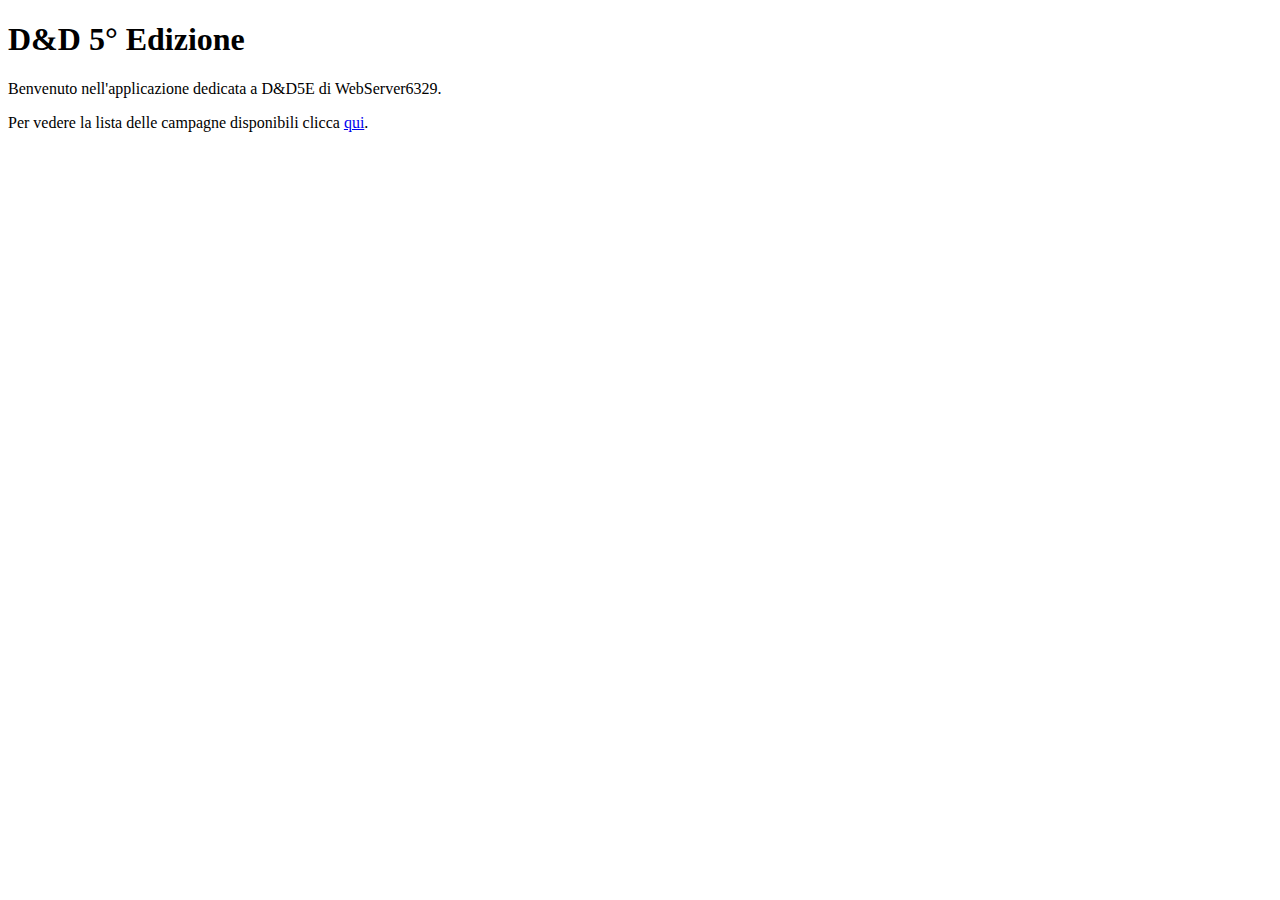
<file: dnd5e/src/main/resources/templates/dnd5e/index.html>
<!DOCTYPE html>
<html xmlns:th="http://www.thymeleaf.org"
      xmlns:layout="http://www.ultraq.net.nz/thymeleaf/layout"
      layout:decorate="~{dnd5e/_base}"
      lang="it">
    <div layout:fragment="content">
        <h1>D&D 5° Edizione</h1>
        <p>Benvenuto nell'applicazione dedicata a D&D5E di WebServer6329.</p>
        <p>Per vedere la lista delle campagne disponibili clicca <a href="dnd5e/campaigns">qui</a>.</p>
    </div>
</html>
</file>
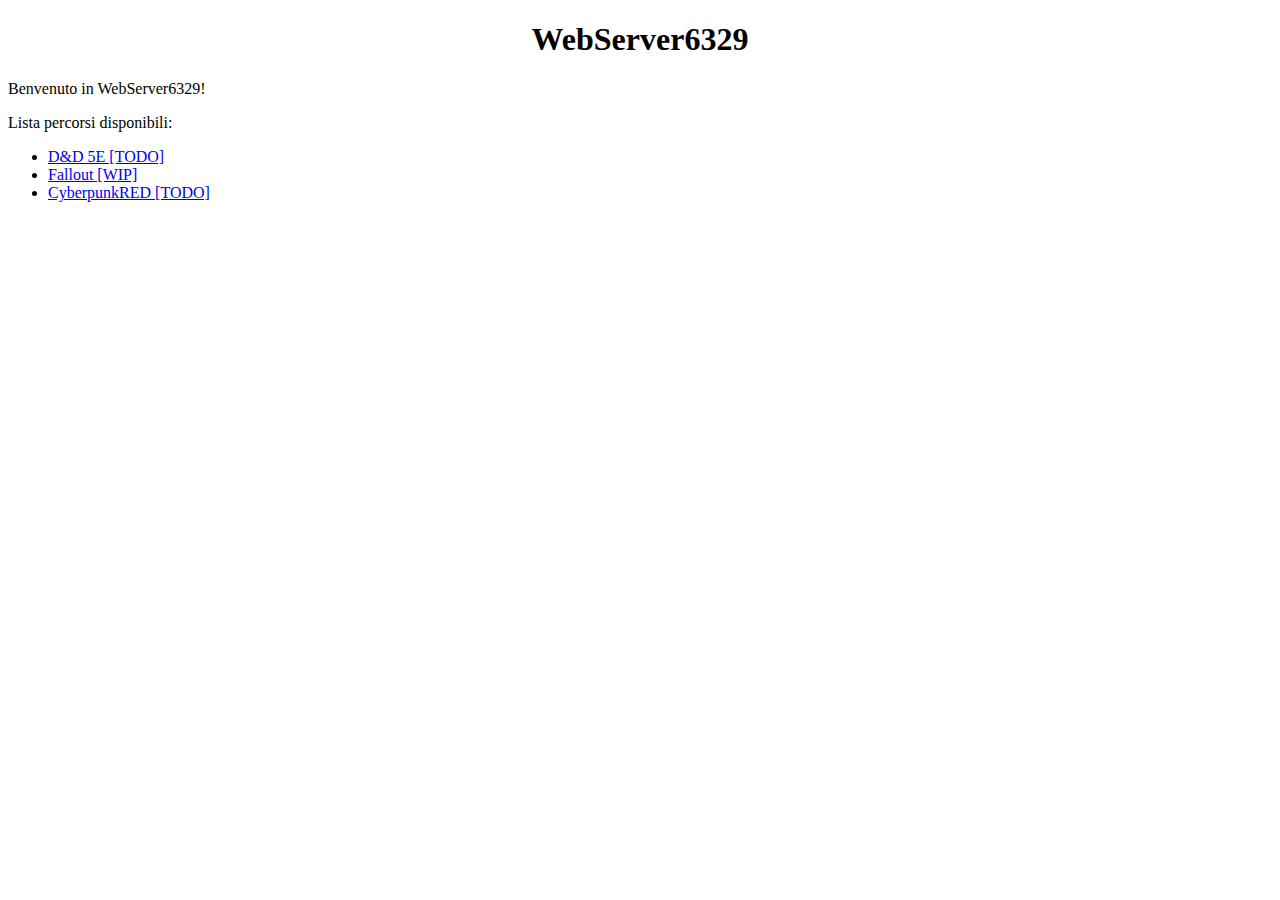
<file: web/src/main/resources/templates/web/index.html>
<!DOCTYPE html>
<html xmlns:th="http://www.thymeleaf.org"
      xmlns:layout="http://www.ultraq.net.nz/thymeleaf/layout"
      layout:decorate="~{web/_base}"
      lang="it">
    <div layout:fragment="content">
        <h1 style="text-align: center;">WebServer6329</h1>
        <p>Benvenuto in WebServer6329!</p>
        <p>Lista percorsi disponibili:</p>
        <ul>
            <li><a href="/dnd5e">D&D 5E [TODO]</a></li>
            <li><a href="/fallout">Fallout [WIP]</a></li>
            <li><a href="/">CyberpunkRED [TODO]</a></li>
        </ul>
    </div>
</html>
</file>
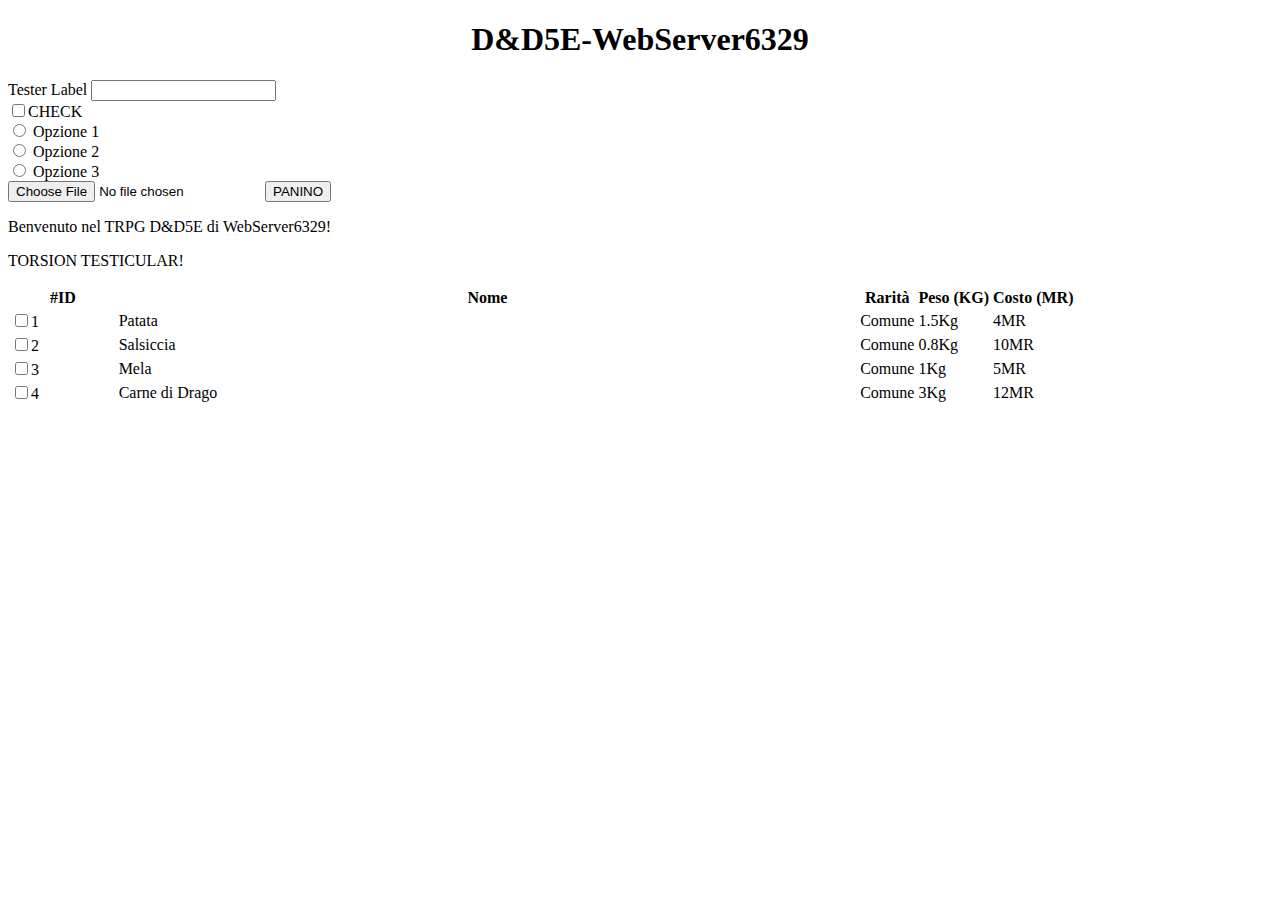
<file: dnd5e/src/main/resources/templates/dnd5e/css_test.html>
<!DOCTYPE html>
<html xmlns:th="http://www.thymeleaf.org"
      xmlns:layout="http://www.ultraq.net.nz/thymeleaf/layout"
      layout:decorate="~{dnd5e/_base}"
      lang="it">
    <div layout:fragment="content">
        <h1 style="text-align: center;">D&D5E-WebServer6329</h1>
        <label>Tester Label <input type="text"/></label><br/>
        <label><input type="checkbox"/>CHECK</label><br/>
        <label><input type="radio" name="selezione" value="1"/> Opzione 1</label><br/>
        <label><input type="radio" name="selezione" value="2"/> Opzione 2</label><br/>
        <label><input type="radio" name="selezione" value="3"/> Opzione 3</label><br/>
        <input type="file"/>
        <button type="button" class="button">PANINO</button>
        <p>Benvenuto nel TRPG D&D5E di WebServer6329!</p>
        <p>TORSION TESTICULAR!</p>
        <table>
            <thead>
            <tr>
                <th>#ID</th>
                <th>Nome</th>
                <th>Rarità</th>
                <th>Peso (KG)</th>
                <th>Costo (MR)</th>
            </tr>
            </thead>
            <tbody>
                <tr>
                    <td style="width: 10%;">
                        <label><input type="checkbox" name="item_selected" value="1">1</label>
                    </td>
                    <td style="width: 70%;">Patata</td>
                    <td>Comune</td>
                    <td>1.5Kg</td>
                    <td>4MR</td>
                </tr>
                <tr>
                    <td style="width: 10%;">
                        <label><input type="checkbox" name="item_selected" value="2">2</label>
                    </td>
                    <td style="width: 70%;">Salsiccia</td>
                    <td>Comune</td>
                    <td>0.8Kg</td>
                    <td>10MR</td>
                </tr>
                <tr>
                    <td style="width: 10%;">
                        <label><input type="checkbox" name="item_selected" value="3">3</label>
                    </td>
                    <td style="width: 70%;">Mela</td>
                    <td>Comune</td>
                    <td>1Kg</td>
                    <td>5MR</td>
                </tr>
                <tr>
                    <td style="width: 10%;">
                        <label><input type="checkbox" name="item_selected" value="4">4</label>
                    </td>
                    <td style="width: 70%;">Carne di Drago</td>
                    <td>Comune</td>
                    <td>3Kg</td>
                    <td>12MR</td>
                </tr>
            </tbody>
        </table>
    </div>
</html>
</file>
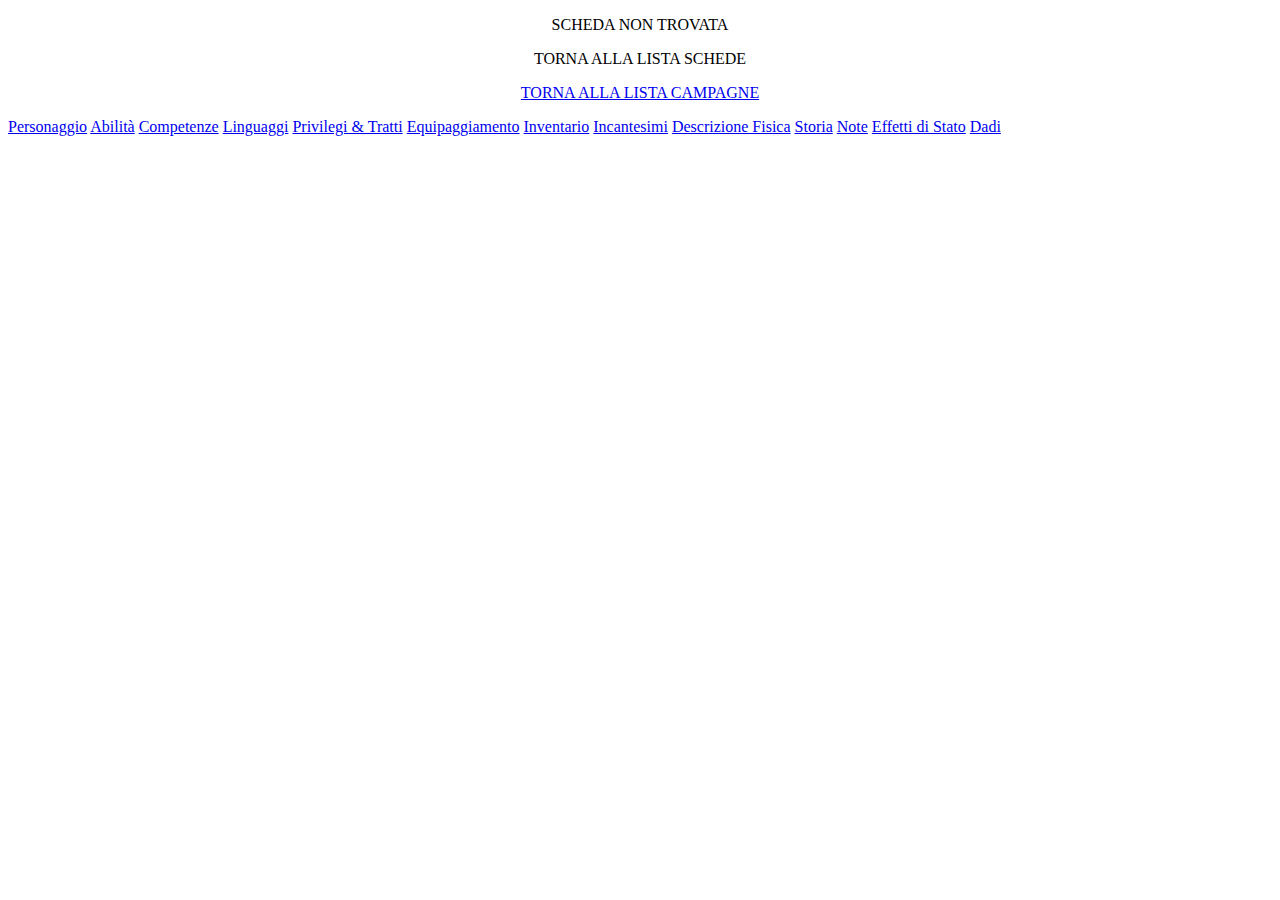
<file: dnd5e/src/main/resources/templates/dnd5e/sheet.html>
<!DOCTYPE html>
<html xmlns:th="http://www.thymeleaf.org"
      xmlns:layout="http://www.ultraq.net.nz/thymeleaf/layout"
      layout:decorate="~{dnd5e/_base}"
      lang="it">
    <div layout:fragment="content">
        <div style="text-align: center;" th:if="${sheet == null}">
            <p>SCHEDA NON TROVATA</p>
            <p style="text-align: center"><a th:href="@{'/dnd5e/campaigns/' + ${campaign.id} + '/sheets'}">TORNA ALLA LISTA SCHEDE</a></p>
            <p style="text-align: center"><a href="/dnd5e/campaigns">TORNA ALLA LISTA CAMPAGNE</a></p>
        </div>
        <div style="margin-bottom: 10px;" th:if="${sheet != null}" th:with="baseURL=@{'/dnd5e/campaigns/' + ${sheet.getCampaign().getId()} + '/sheets/' + ${sheet.getId()} + '/'}">
            <aside id="sidebar" class="sidebar">
                <a href="#"
                   class="tab-link active"
                   th:hx-get="${baseURL}+'tab/character'"
                   hx-target="#tab-content"
                   hx-trigger="click">Personaggio</a>

                <a href="#" class="tab-link"
                   th:hx-get="${baseURL}+'tab/ability'"
                   hx-target="#tab-content"
                   hx-trigger="click">Abilità</a>

                <a href="#" class="tab-link"
                   th:hx-get="${baseURL}+'tab/proficiencies'"
                   hx-target="#tab-content"
                   hx-trigger="click">Competenze</a>

                <a href="#" class="tab-link"
                   th:hx-get="${baseURL}+'tab/language-proficiencies'"
                   hx-target="#tab-content"
                   hx-trigger="click">Linguaggi</a>

                <a href="#" class="tab-link"
                   th:hx-get="${baseURL}+'tab/privileges-and-traits'"
                   hx-target="#tab-content"
                   hx-trigger="click">Privilegi & Tratti</a>

                <a href="#" class="tab-link"
                   th:hx-get="${baseURL}+'tab/equipment'"
                   hx-target="#tab-content"
                   hx-trigger="click">Equipaggiamento</a>

                <a href="#" class="tab-link"
                   th:hx-get="${baseURL}+'tab/inventory'"
                   hx-target="#tab-content"
                   hx-trigger="click">Inventario</a>

                <a href="#" class="tab-link"
                   th:hx-get="${baseURL}+'tab/spells'"
                   hx-target="#tab-content"
                   hx-trigger="load">Incantesimi</a>

                <a href="#" class="tab-link"
                   th:hx-get="${baseURL}+'tab/physical-description'"
                   hx-target="#tab-content"
                   hx-trigger="click">Descrizione Fisica</a>

                <a href="#" class="tab-link"
                   th:hx-get="${baseURL}+'tab/story'"
                   hx-target="#tab-content"
                   hx-trigger="click">Storia</a>

                <a href="#" class="tab-link"
                   th:hx-get="${baseURL}+'tab/notes'"
                   hx-target="#tab-content"
                   hx-trigger="click">Note</a>

                <a href="#" class="tab-link"
                   th:hx-get="${baseURL}+'tab/status-effects'"
                   hx-target="#tab-content"
                   hx-trigger="click">Effetti di Stato</a>

                <a href="#" class="tab-link"
                   th:hx-get="${baseURL}+'tab/dice-roller'"
                   hx-target="#tab-content"
                   hx-trigger="click">Dadi</a>
            </aside>
            <main id="tab-content"></main>
        </div>
    </div>
</html>
</file>
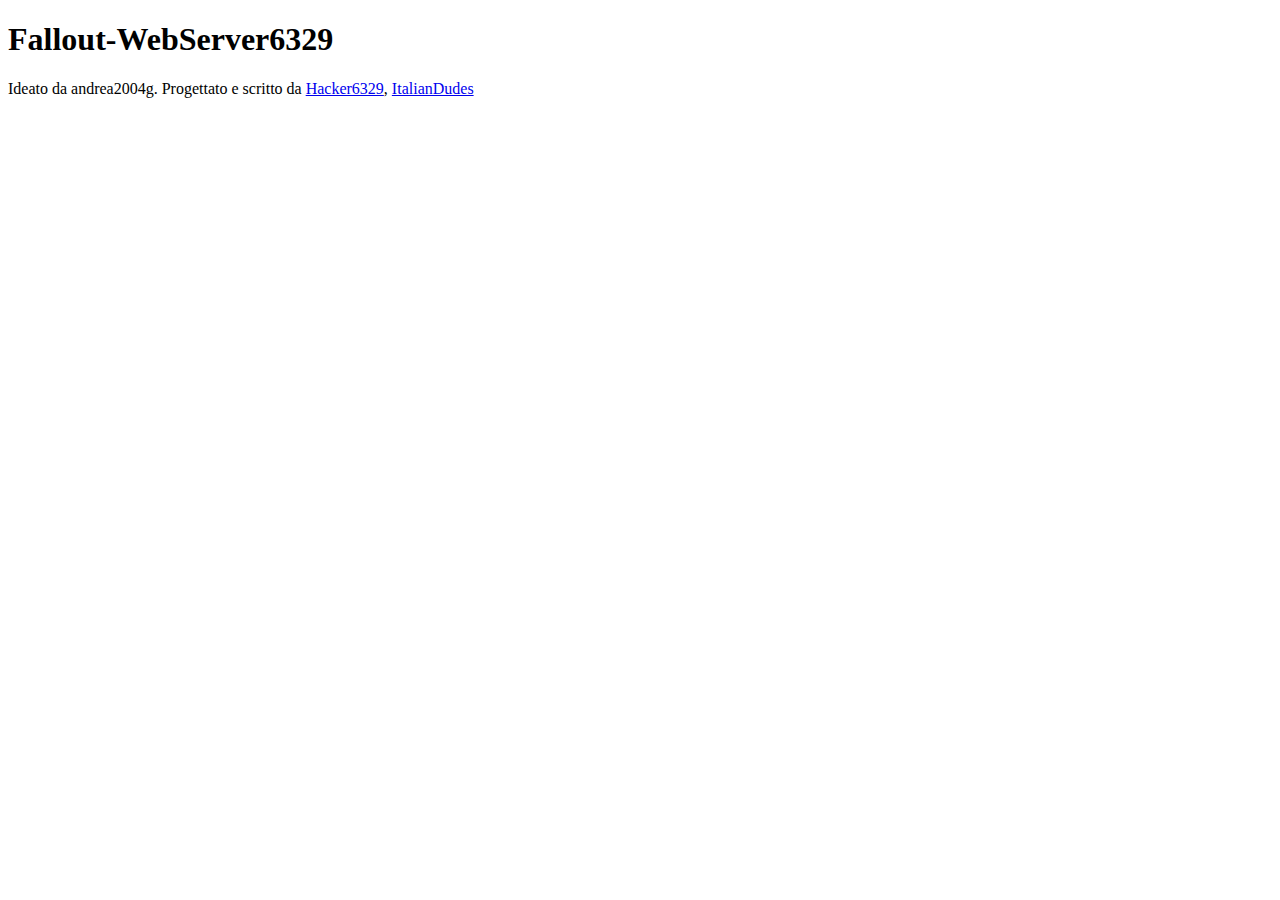
<file: fallout/src/main/resources/templates/fallout/_base.html>
<!DOCTYPE html>
<html xmlns:th="http://www.thymeleaf.org" xmlns:layout="http://www.ultraq.net.nz/thymeleaf/layout" lang="it">
    <head>
        <meta charset="UTF-8"/>
        <link rel="icon" type="image/x-icon" th:href="@{/fallout/favicon.ico}"/>
        <link rel="stylesheet" type="text/css" th:href="@{/fallout/css/style.css}"/>
        <title layout:fragment="title">Fallout-WebServer6329</title>
    </head>
    <body>
        <div class="scanline"></div>
        <div class="crt-overlay"></div>
        <div layout:fragment="content">
            <h1>Fallout-WebServer6329</h1>
        </div>
        <footer class="fallout-footer">
            <p>Ideato da andrea2004g. Progettato e scritto da <a href="https://github.com/Hacker6329">Hacker6329</a>, <a href="https://github.com/ItalianDudes">ItalianDudes</a></p>
        </footer>
    </body>
</html>
</file>
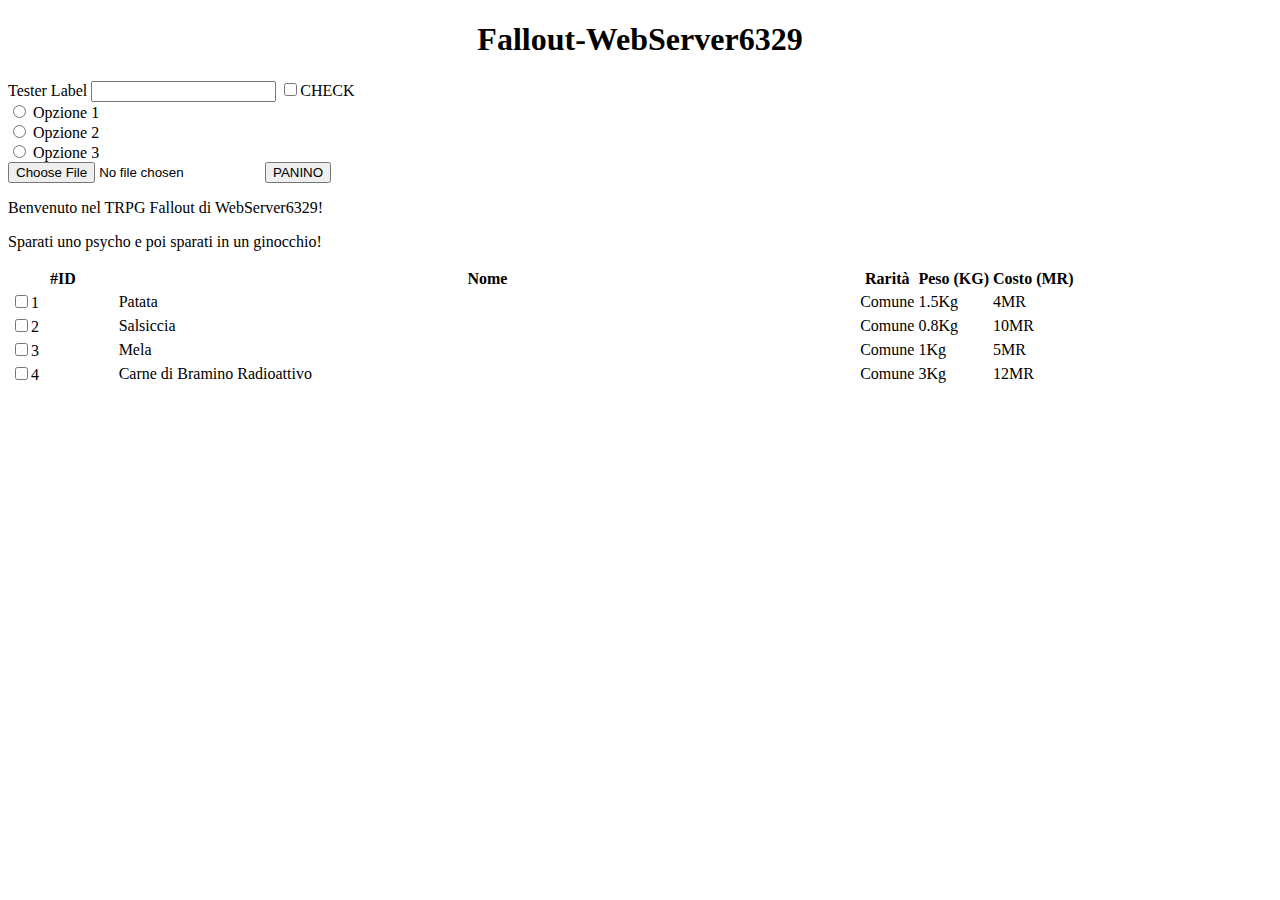
<file: fallout/src/main/resources/templates/fallout/css_test.html>
<!DOCTYPE html>
<html xmlns:th="http://www.thymeleaf.org"
      xmlns:layout="http://www.ultraq.net.nz/thymeleaf/layout"
      layout:decorate="~{fallout/_base}"
      lang="it">
    <div layout:fragment="content">
        <h1 style="text-align: center;">Fallout-WebServer6329</h1>
        <label>Tester Label <input type="text"/></label>
        <label><input type="checkbox"/>CHECK</label><br/>
        <label><input type="radio" name="selezione" value="1"/> Opzione 1</label><br/>
        <label><input type="radio" name="selezione" value="2"/> Opzione 2</label><br/>
        <label><input type="radio" name="selezione" value="3"/> Opzione 3</label><br/>
        <input type="file"/>
        <button type="button" class="button">PANINO</button>
        <p>Benvenuto nel TRPG Fallout di WebServer6329!</p>
        <p>Sparati uno psycho e poi sparati in un ginocchio!</p>
        <table>
            <thead>
            <tr>
                <th>#ID</th>
                <th>Nome</th>
                <th>Rarità</th>
                <th>Peso (KG)</th>
                <th>Costo (MR)</th>
            </tr>
            </thead>
            <tbody>
                <tr>
                    <td style="width: 10%;">
                        <label><input type="checkbox" name="item_selected" value="1">1</label>
                    </td>
                    <td style="width: 70%;">Patata</td>
                    <td>Comune</td>
                    <td>1.5Kg</td>
                    <td>4MR</td>
                </tr>
                <tr>
                    <td style="width: 10%;">
                        <label><input type="checkbox" name="item_selected" value="2">2</label>
                    </td>
                    <td style="width: 70%;">Salsiccia</td>
                    <td>Comune</td>
                    <td>0.8Kg</td>
                    <td>10MR</td>
                </tr>
                <tr>
                    <td style="width: 10%;">
                        <label><input type="checkbox" name="item_selected" value="3">3</label>
                    </td>
                    <td style="width: 70%;">Mela</td>
                    <td>Comune</td>
                    <td>1Kg</td>
                    <td>5MR</td>
                </tr>
                <tr>
                    <td style="width: 10%;">
                        <label><input type="checkbox" name="item_selected" value="4">4</label>
                    </td>
                    <td style="width: 70%;">Carne di Bramino Radioattivo</td>
                    <td>Comune</td>
                    <td>3Kg</td>
                    <td>12MR</td>
                </tr>
            </tbody>
        </table>
    </div>
</html>
</file>
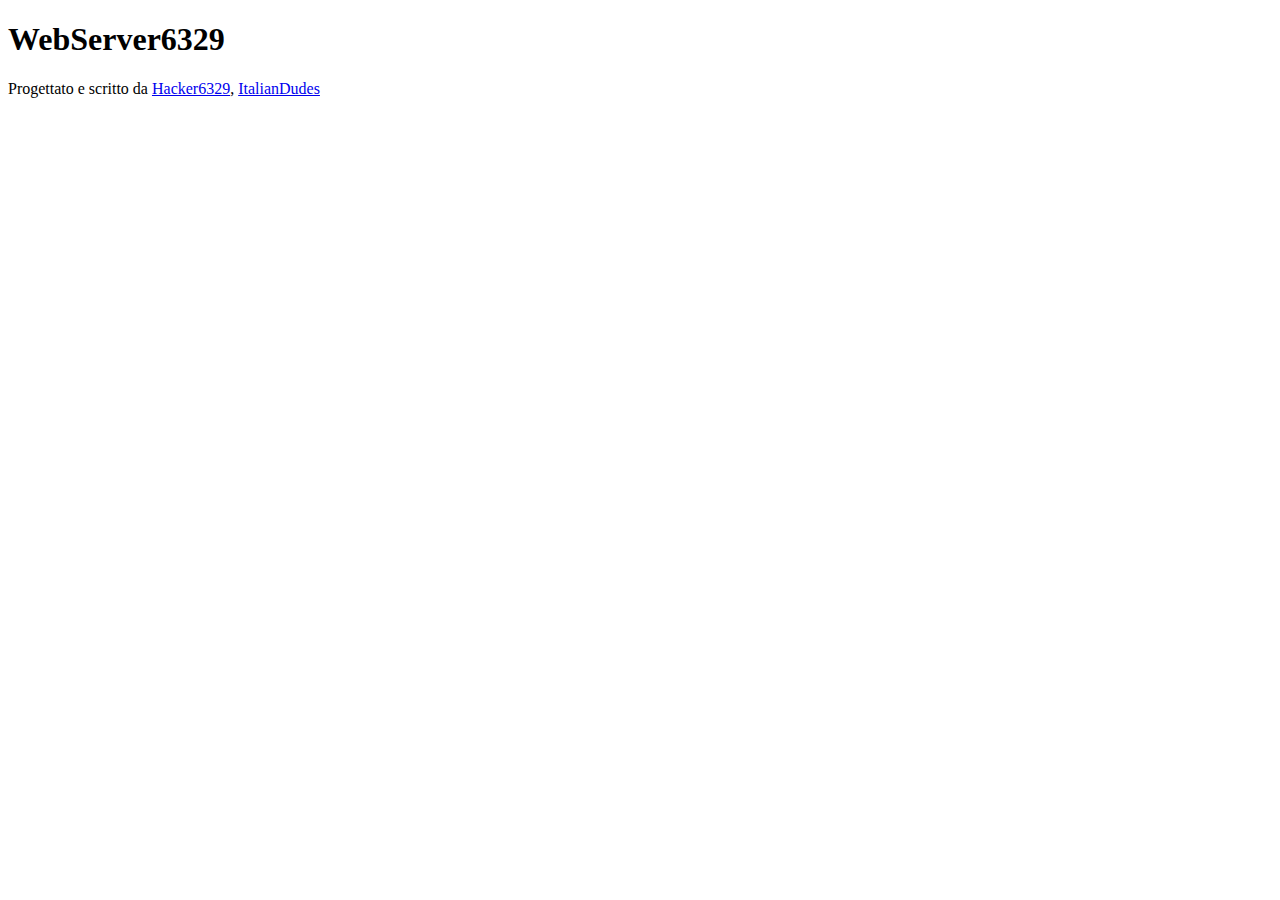
<file: web/src/main/resources/templates/web/_base.html>
<!DOCTYPE html>
<html xmlns:th="http://www.thymeleaf.org" xmlns:layout="http://www.ultraq.net.nz/thymeleaf/layout" lang="it">
    <head>
        <meta charset="UTF-8"/>
        <link rel="stylesheet" type="text/css"  th:href="@{/web/css/style.css}"/>
        <title layout:fragment="title">WebServer6329</title>
    </head>
    <body>
        <div layout:fragment="content">
            <h1>WebServer6329</h1>
        </div>
        <footer class="main-footer">
            <p>Progettato e scritto da <a href="https://github.com/Hacker6329">Hacker6329</a>, <a href="https://github.com/ItalianDudes">ItalianDudes</a></p>
        </footer>
    </body>
</html>
</file>
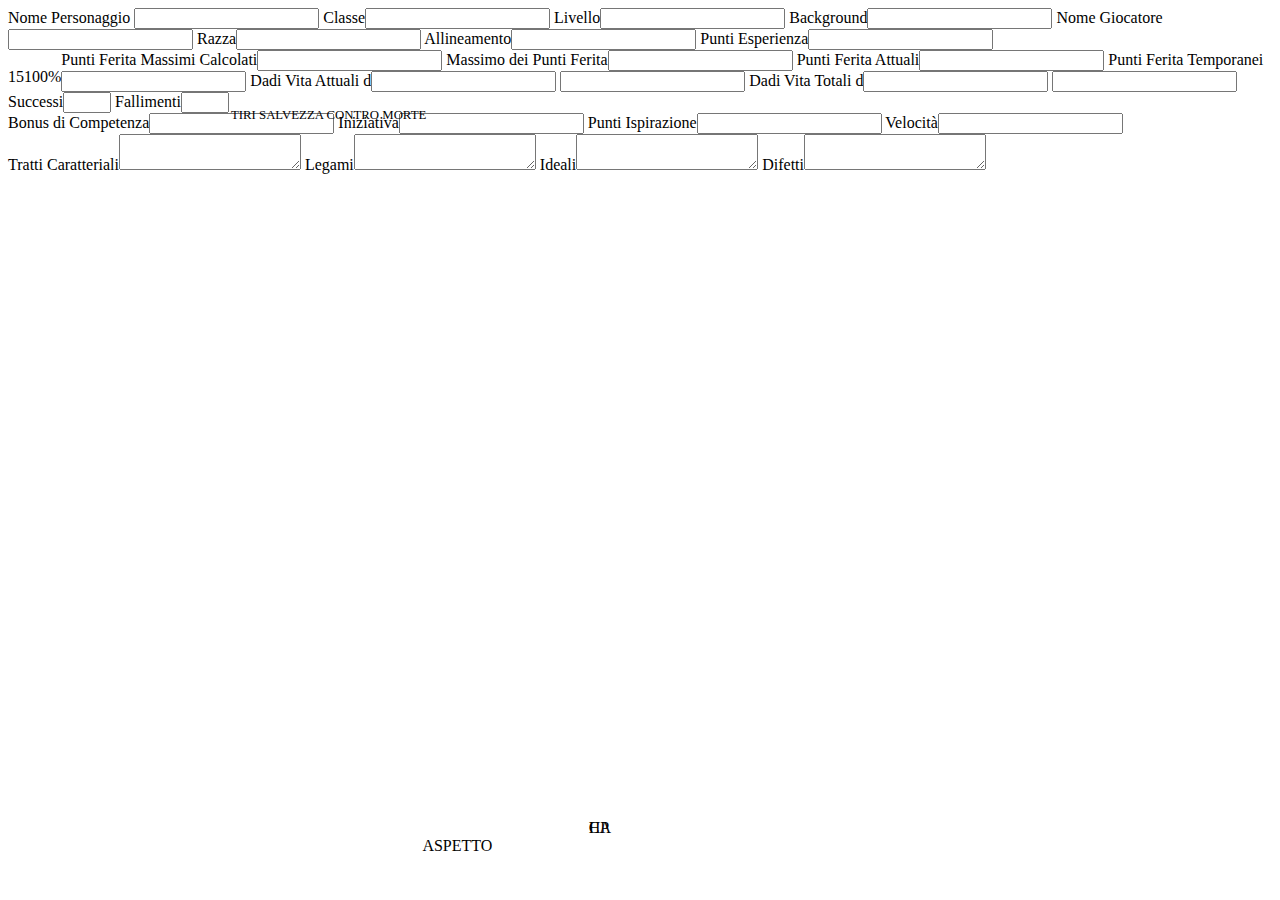
<file: dnd5e/src/main/resources/templates/dnd5e/tabs/tab-character.html>
<!DOCTYPE html>
<!--suppress HtmlFormInputWithoutLabel, HtmlRequiredAltAttribute -->
<html xmlns:th="http://www.thymeleaf.org" lang="it">
    <div class="sheet-tab-character-header-container">
        <span>
            <label>Nome Personaggio</label>
            <input class="sheet-tab-character-name" type="text" th:value="${sheet.getTabCharacter().getCharacterName()}"/>
        </span>
        <span>
            <label>Classe<input type="text" th:value="${sheet.getTabCharacter().getCharacterClass()}"/></label>
            <label style="flex: 0 0 7.5%;">Livello<input type="number" min="1" th:value="${sheet.getTabCharacter().getLevel()}"/></label>
            <label>Background<input type="text" th:value="${sheet.getTabCharacter().getBackground()}"/></label>
            <label>Nome Giocatore<input type="text" th:value="${sheet.getOwner().getUsername()}" readonly/></label>
        </span>
        <span>
            <label>Razza<input type="text" th:value="${sheet.getTabCharacter().getRace()}"/></label>
            <label>Allineamento<input type="text" th:value="${sheet.getTabCharacter().getAlignment()}"/></label>
            <label>Punti Esperienza<input type="number" min="0" th:value="${sheet.getTabCharacter().getExp()}"/></label>
        </span>
    </div>
    <div class="sheet-tab-character-body-container">
        <span style="display: flex;width: 100%;margin: 0;padding: 0;">
            <div class="sheet-tab-character-ac-container">
                <img class="sheet-tab-character-ac" th:src="@{/dnd5e/images/sheet/character/ac.png}">
                <img class="sheet-tab-character-ac-full" th:src="@{/dnd5e/images/sheet/character/ac_full.png}">
                <div id="sheet-tab-character-ac-value" class="sheet-tab-character-ac-perc">15</div>
                <div style="position: absolute;top: 91%;left: 46%">CA</div>
            </div>
            <div class="sheet-tab-character-health-container">
                <img class="sheet-tab-character-health" th:src="@{/dnd5e/images/sheet/character/health.png}">
                <img class="sheet-tab-character-health-full" th:src="@{/dnd5e/images/sheet/character/health_full.png}">
                <div class="sheet-tab-character-health-perc">100%</div>
                <div style="position: absolute;top: 91%;left: 46%">HP</div>
            </div>
            <div class="sheet-tab-character-life">
                <span>
                    <label>Punti Ferita Massimi Calcolati<input type="number" id="maxHP" th:value="${sheet.getTabCharacter().getMaxHP()}" readonly/></label>
                </span>
                <span>
                    <label>Massimo dei Punti Ferita<input type="number" th:value="${sheet.getTabCharacter().getMaxHP()}"/></label>
                </span>
                <span>
                    <label>Punti Ferita Attuali<input type="number" id="currentHP" th:value="${sheet.getTabCharacter().getCurrentHP()}"/></label>
                </span>
                <span>
                    <label>Punti Ferita Temporanei<input type="number" th:value="${sheet.getTabCharacter().getTempHP()}"/></label>
                </span>
                <span>
                    <label>Dadi Vita Attuali<span>
                        <label>d<input type="number" th:value="${sheet.getTabCharacter().getLifeDiceFaces()}"/></label>
                        <label><input type="number" th:value="${sheet.getTabCharacter().getLifeDiceCurrentAmount()}"/></label>
                    </span></label>
                </span>
                <span>
                    <label>Dadi Vita Totali<span>
                        <label>d<input type="number" th:value="${sheet.getTabCharacter().getLifeDiceFaces()}" readonly/></label>
                        <label><input type="number" th:value="${sheet.getTabCharacter().getLifeDiceTotalAmount()}" readonly/></label>
                    </span></label>
                </span>
            </div>
        </span>
        <span style="display: flex;width: 100%;margin: 0;padding: 0;">
            <div class="sheet-tab-character-image-container">
                <img class="sheet-tab-character-image" th:src="@{/dnd5e/favicon.ico}">
                <div style="position: absolute;top: 93%;left: 33%">ASPETTO</div>
            </div>
            <div class="sheet-tab-character-body-second-container">
                <span class="sheet-tab-character-body-rows">
                    <div class="sheet-tab-character-death-st" style="flex: 0 0 19.1rem;position: relative;">
                        <label>Successi<input type="number" min="0" max="3" th:value="${sheet.getTabCharacter().getSuccessDeathST()}"/></label>
                        <label>Fallimenti<input type="number" min="0" max="3" th:value="${sheet.getTabCharacter().getFailDeathST()}"/></label>
                        <label style="position: absolute;font-size: 0.8rem; top: 78%; left: 20%;white-space: nowrap;">TIRI SALVEZZA CONTRO MORTE</label>
                    </div>
                    <div class="sheet-tab-character-secondary-data">
                        <span>
                            <label style="flex: 1">Bonus di Competenza<input min="2" type="number" th:value="${sheet.getTabCharacter().getProficiencyBonus()}"/></label>
                            <label>Iniziativa<input type="number" min="1" th:value="${sheet.getTabAbility().getDexterityModifier()}" readonly/></label>
                        </span>
                        <span>
                            <label>Punti Ispirazione<input type="number" min="0" th:value="${sheet.getTabCharacter().getInspirationPoints()}"/></label>
                            <label>Velocità<input type="text" th:value="${sheet.getTabCharacter().getSpeed()}"/></label>
                        </span>
                    </div>
                </span>
                <span class="sheet-tab-character-body-rows">
                    <div class="sheet-tab-character-text-areas-container">
                        <span>
                            <label class="sheet-tab-character-text-area-label">Tratti Caratteriali<textarea class="sheet-tab-character-text-area" th:text="${sheet.getTabCharacter().getPersonalTraits()}"></textarea></label>
                            <label class="sheet-tab-character-text-area-label">Legami<textarea class="sheet-tab-character-text-area" th:text="${sheet.getTabCharacter().getBonds()}"></textarea></label>
                        </span>
                        <span>
                            <label class="sheet-tab-character-text-area-label">Ideali<textarea class="sheet-tab-character-text-area" th:text="${sheet.getTabCharacter().getIdeals()}"></textarea></label>
                            <label class="sheet-tab-character-text-area-label">Difetti<textarea class="sheet-tab-character-text-area" th:text="${sheet.getTabCharacter().getFlaws()}"></textarea></label>
                        </span>
                    </div>
                </span>
            </div>
        </span>
    </div>
    <script>
        function updateHeartPercentage() {
            const maxHP = parseInt(document.getElementById('maxHP').value);
            const currentHP = parseInt(document.getElementById('currentHP').value);
            const heart = document.querySelector('.sheet-tab-character-health-full');
            const textPerc = document.querySelector('.sheet-tab-character-health-perc');

            if (isNaN(maxHP) || isNaN(currentHP) || maxHP === 0) return;

            const percentage = Math.max(0, Math.round((currentHP / maxHP) * 100));
            const hearthPercentage = Math.min(percentage, 100);
            heart.style.clipPath = `inset(${100 - hearthPercentage}% 0 0 0)`;
            if (percentage > 500) textPerc.textContent = `>500%`;
            else textPerc.textContent = `${percentage}%`;
        }

        // Value Change Listeners
        document.getElementById('currentHP').addEventListener('input', updateHeartPercentage);
        window.addEventListener('DOMContentLoaded', updateHeartPercentage);
    </script>
</html>
</file>
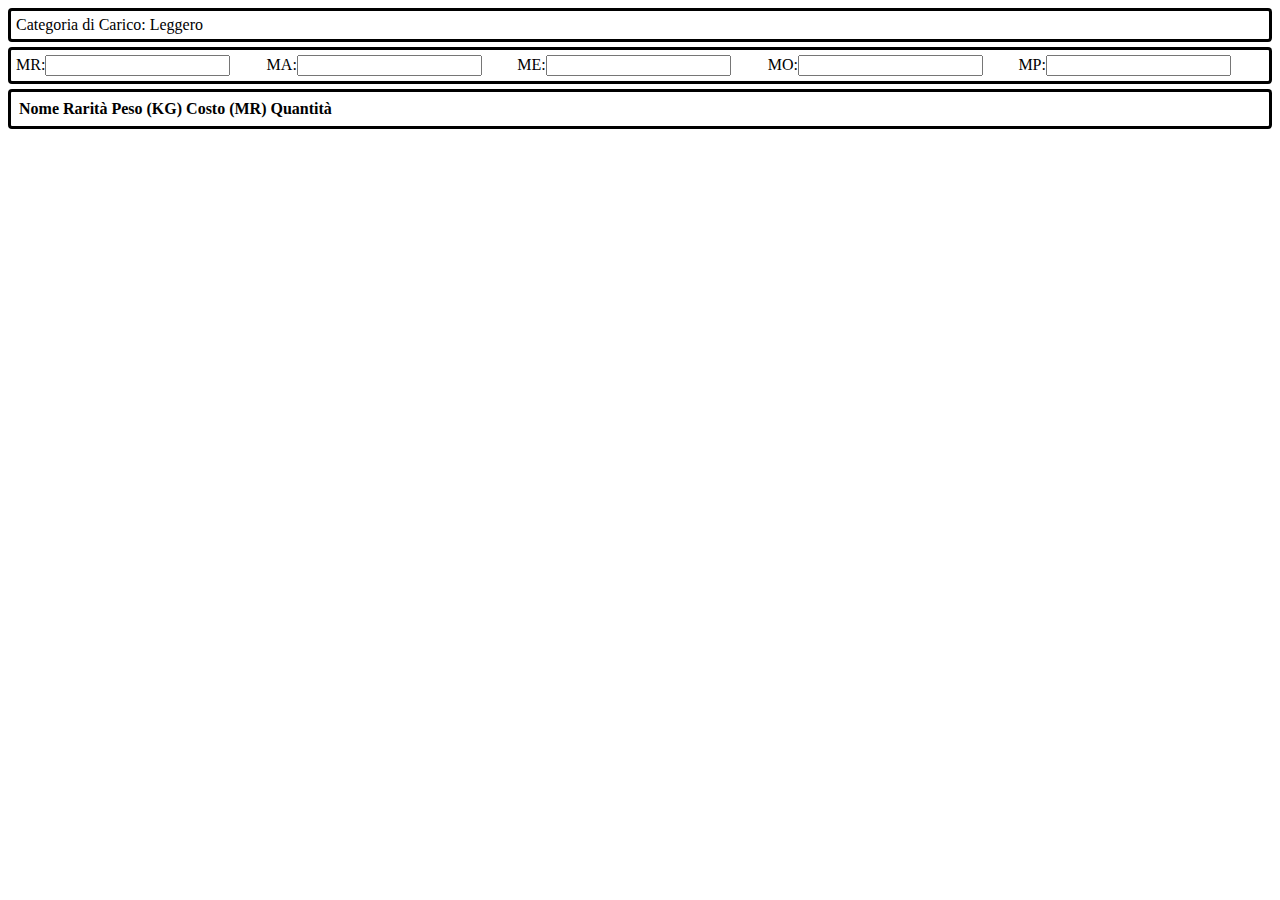
<file: dnd5e/src/main/resources/templates/dnd5e/tabs/tab-inventory.html>
<!DOCTYPE html>
<!--suppress HtmlFormInputWithoutLabel -->
<html xmlns:th="http://www.thymeleaf.org" lang="it">
    <div style="display: grid;row-gap: 5px;">
        <div style="display: grid;border: 3px solid black;border-radius: 4px;padding: 5px;">
            <label th:text="@{'Carico: ' + ${sheet.getTabInventory().getCurrentLoad()} + 'Kg/' + ${sheet.getTabInventory().getMaxLoad()} + 'Kg'}"></label>
            <label th:text="@{'Percentuale di Carico: ' + ${sheet.getTabInventory().getLoadPercentage()}}"></label>
            <label>Categoria di Carico: Leggero</label>
        </div>
        <div style="display: flex;gap: 5px;border: 3px solid black;border-radius: 4px;padding: 5px;">
            <label style="flex: 1;">MR:<input type="number" min="0" th:value="${sheet.getTabInventory().getMc()}"/></label>
            <label style="flex: 1;">MA:<input type="number" min="0" th:value="${sheet.getTabInventory().getMs()}"/></label>
            <label style="flex: 1;">ME:<input type="number" min="0" th:value="${sheet.getTabInventory().getMe()}"/></label>
            <label style="flex: 1;">MO:<input type="number" min="0" th:value="${sheet.getTabInventory().getMg()}"/></label>
            <label style="flex: 1;">MP:<input type="number" min="0" th:value="${sheet.getTabInventory().getMp()}"/></label>
        </div>
        <div style="border: 3px solid black;border-radius: 4px;padding: 5px;">
            <table id="inventoryTable">
                <thead>
                <tr>
                    <th>Nome</th>
                    <th>Rarità</th>
                    <th>Peso (KG)</th>
                    <th>Costo (MR)</th>
                    <th>Quantità</th>
                </tr>
                </thead>
                <tbody></tbody>
            </table>
        </div>
    </div>
</html>
</file>
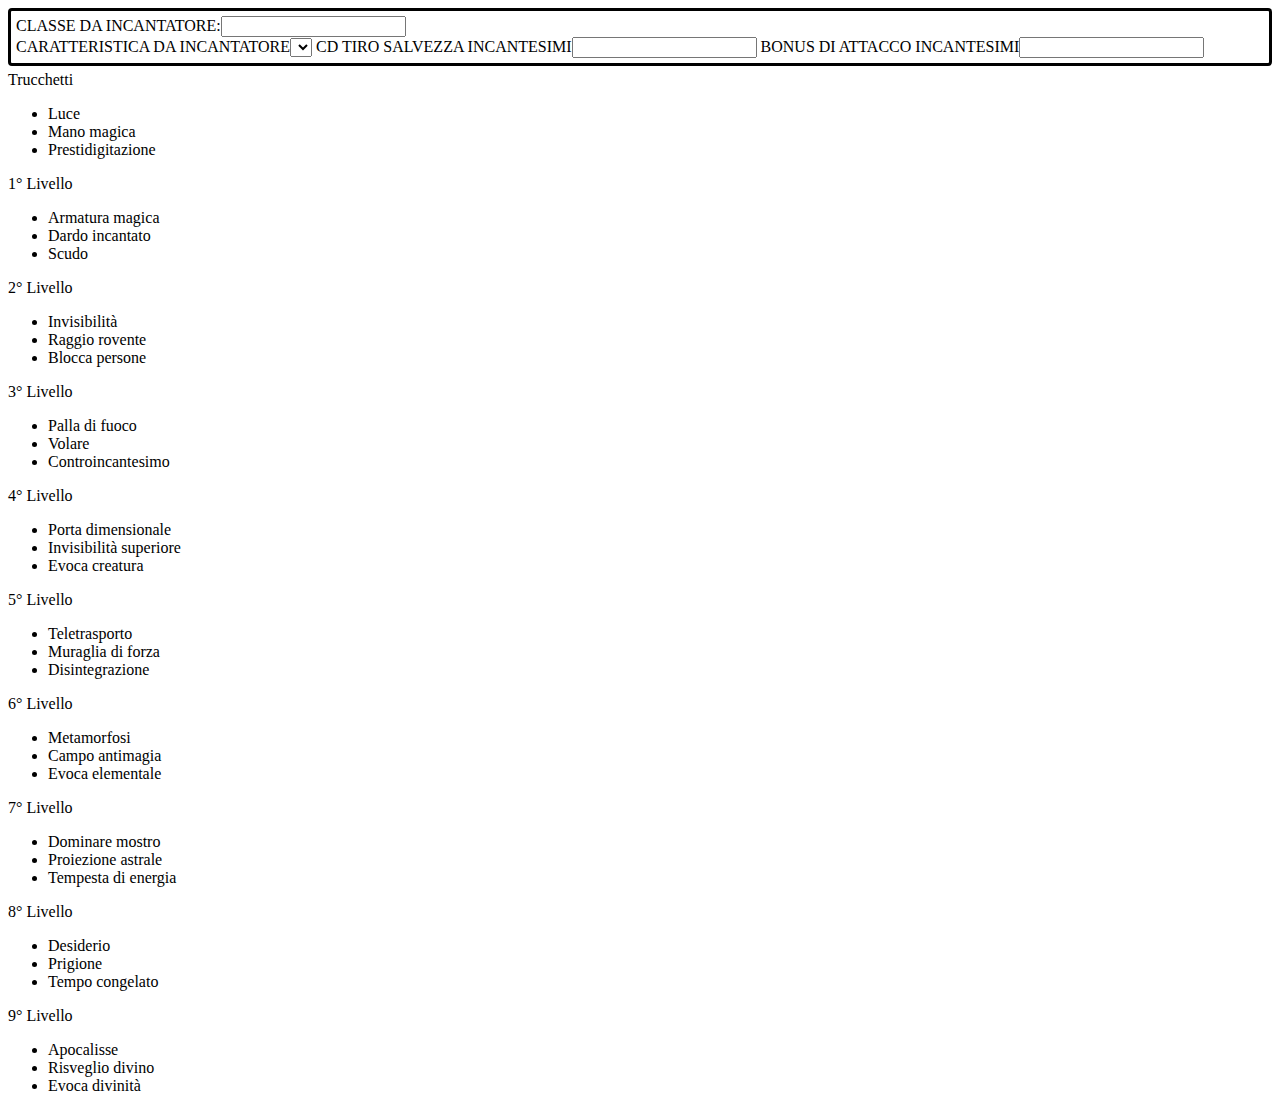
<file: dnd5e/src/main/resources/templates/dnd5e/tabs/tab-spells.html>
<!DOCTYPE html>
<!--suppress HtmlFormInputWithoutLabel -->
<html xmlns:th="http://www.thymeleaf.org" lang="it">
    <div style="display: grid;row-gap: 5px;">
        <div style="display: grid;border: 3px solid black;border-radius: 4px;padding: 5px;">
            <label style="flex: 1;">CLASSE DA INCANTATORE:<input type="text" th:value="${sheet.getTabCharacter().getCharacterClass()}" readonly/></label>
            <span>
                <label>CARATTERISTICA DA INCANTATORE<select><option th:each="mainAbility : ${mainAbilities}" th:text="${mainAbility.toString()}" th:value="${mainAbility}" th:selected="${mainAbility.name() == 'STRENGTH'}"></option></select></label>
                <label style="flex: 1;">CD TIRO SALVEZZA INCANTESIMI<input type="number" th:value="${sheet.getTabSpells().getSpellST()}" readonly/></label>
                <label style="flex: 1;">BONUS DI ATTACCO INCANTESIMI<input type="number" th:value="${sheet.getTabSpells().getSpellAttackBonus()}" readonly/></label>
            </span>
        </div>
        <div class="sheet-tab-spells-container">
            <div class="sheet-tab-spells-row">
                <div class="sheet-tab-spells-box">
                    <div class="sheet-tab-spells-title">Trucchetti</div>
                    <ul class="sheet-tab-spells-list">
                        <li class="sheet-tab-spells-cell">Luce</li>
                        <li class="sheet-tab-spells-cell">Mano magica</li>
                        <li class="sheet-tab-spells-cell">Prestidigitazione</li>
                    </ul>
                </div>
                <div class="sheet-tab-spells-box">
                    <div class="sheet-tab-spells-title">1° Livello</div>
                    <ul class="sheet-tab-spells-list">
                        <li class="sheet-tab-spells-cell">Armatura magica</li>
                        <li class="sheet-tab-spells-cell">Dardo incantato</li>
                        <li class="sheet-tab-spells-cell">Scudo</li>
                    </ul>
                </div>
                <div class="sheet-tab-spells-box">
                    <div class="sheet-tab-spells-title">2° Livello</div>
                    <ul class="sheet-tab-spells-list">
                        <li class="sheet-tab-spells-cell">Invisibilità</li>
                        <li class="sheet-tab-spells-cell">Raggio rovente</li>
                        <li class="sheet-tab-spells-cell">Blocca persone</li>
                    </ul>
                </div>
                <div class="sheet-tab-spells-box">
                    <div class="sheet-tab-spells-title">3° Livello</div>
                    <ul class="sheet-tab-spells-list">
                        <li class="sheet-tab-spells-cell">Palla di fuoco</li>
                        <li class="sheet-tab-spells-cell">Volare</li>
                        <li class="sheet-tab-spells-cell">Controincantesimo</li>
                    </ul>
                </div>
                <div class="sheet-tab-spells-box">
                    <div class="sheet-tab-spells-title">4° Livello</div>
                    <ul class="sheet-tab-spells-list">
                        <li class="sheet-tab-spells-cell">Porta dimensionale</li>
                        <li class="sheet-tab-spells-cell">Invisibilità superiore</li>
                        <li class="sheet-tab-spells-cell">Evoca creatura</li>
                    </ul>
                </div>
            </div>
            <div class="sheet-tab-spells-row">
                <div class="sheet-tab-spells-box">
                    <div class="sheet-tab-spells-title">5° Livello</div>
                    <ul class="sheet-tab-spells-list">
                        <li class="sheet-tab-spells-cell">Teletrasporto</li>
                        <li class="sheet-tab-spells-cell">Muraglia di forza</li>
                        <li class="sheet-tab-spells-cell">Disintegrazione</li>
                    </ul>
                </div>
                <div class="sheet-tab-spells-box">
                    <div class="sheet-tab-spells-title">6° Livello</div>
                    <ul class="sheet-tab-spells-list">
                        <li class="sheet-tab-spells-cell">Metamorfosi</li>
                        <li class="sheet-tab-spells-cell">Campo antimagia</li>
                        <li class="sheet-tab-spells-cell">Evoca elementale</li>
                    </ul>
                </div>
                <div class="sheet-tab-spells-box">
                    <div class="sheet-tab-spells-title">7° Livello</div>
                    <ul class="sheet-tab-spells-list">
                        <li class="sheet-tab-spells-cell">Dominare mostro</li>
                        <li class="sheet-tab-spells-cell">Proiezione astrale</li>
                        <li class="sheet-tab-spells-cell">Tempesta di energia</li>
                    </ul>
                </div>
                <div class="sheet-tab-spells-box">
                    <div class="sheet-tab-spells-title">8° Livello</div>
                    <ul class="sheet-tab-spells-list">
                        <li class="sheet-tab-spells-cell">Desiderio</li>
                        <li class="sheet-tab-spells-cell">Prigione</li>
                        <li class="sheet-tab-spells-cell">Tempo congelato</li>
                    </ul>
                </div>
                <div class="sheet-tab-spells-box">
                    <div class="sheet-tab-spells-title">9° Livello</div>
                    <ul class="sheet-tab-spells-list">
                        <li class="sheet-tab-spells-cell">Apocalisse</li>
                        <li class="sheet-tab-spells-cell">Risveglio divino</li>
                        <li class="sheet-tab-spells-cell">Evoca divinità</li>
                    </ul>
                </div>
            </div>
        </div>




    </div>
</html>
</file>
